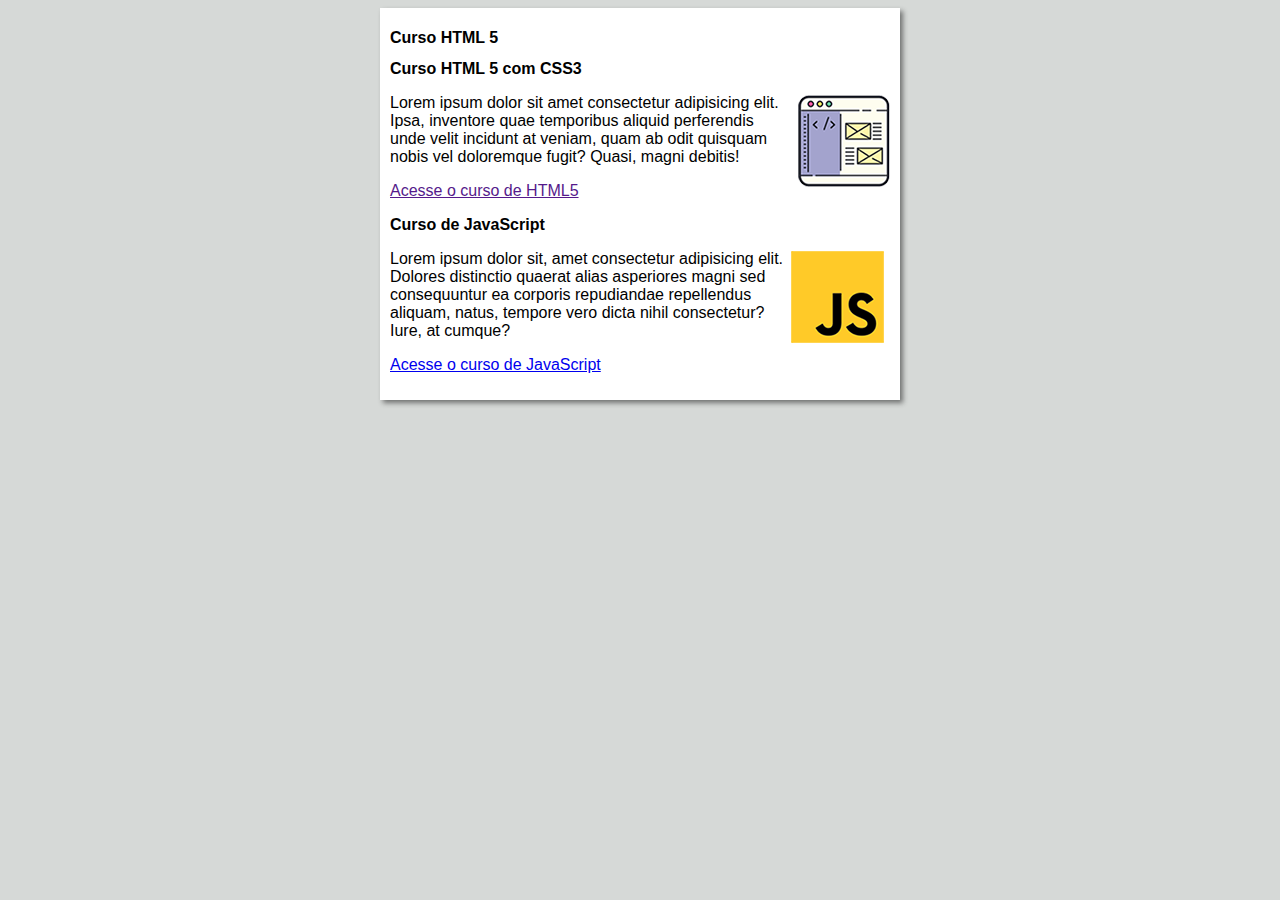
<file: index.html>
<!DOCTYPE html>
<html lang="pt-br">
<head>
    <meta charset="UTF-8">
    <meta name="viewport" content="width=device-width, initial-scale=1.0">
    <title>Site Curso</title>
    <link rel="stylesheet" href="estilos/style.css">
</head>
<body>
    <main>
        <header>
            <h1>Curso HTML 5</h1>            
        </header>
        <article>
            <h2>Curso HTML 5 com CSS3</h2>
            <img class="lado" src="imagens/curso-html-css.png" alt="Curso HTML 5">
            <p>Lorem ipsum dolor sit amet consectetur adipisicing elit. Ipsa, inventore quae temporibus aliquid perferendis unde velit incidunt at veniam, quam ab odit quisquam nobis vel doloremque fugit? Quasi, magni debitis!</p>
            <a href=""><p>Acesse o curso de HTML5</p></a>
        </article>
        <article>
            <h2>Curso de JavaScript</h2>
            <img class="lado" src="imagens/curso-javascript.png" alt="Curso JavaScript">
            <p>Lorem ipsum dolor sit, amet consectetur adipisicing elit. Dolores distinctio quaerat alias asperiores magni sed consequuntur ea corporis repudiandae repellendus aliquam, natus, tempore vero dicta nihil consectetur? Iure, at cumque?</p>
            <a href="curso-js.html"><p>Acesse o curso de JavaScript</p></a>
        </article>
    </main>
</body>
</html>
</file>
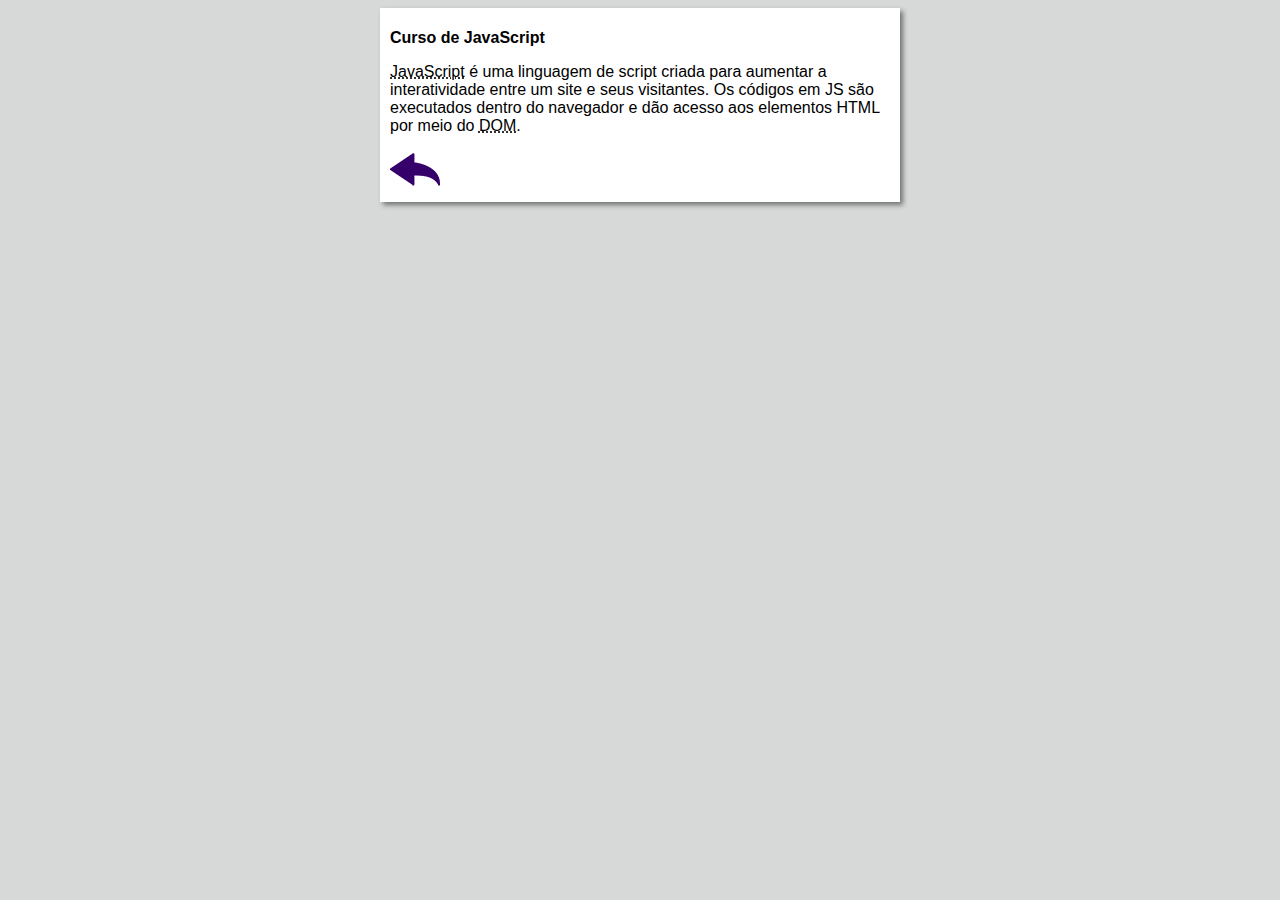
<file: curso-js.html>
<!DOCTYPE html>
<html lang="pt-br">
<head>
    <meta charset="UTF-8">
    <meta name="viewport" content="width=device-width, initial-scale=1.0">
    <title>Curso de JavaScript</title>
    <link rel="stylesheet" href="estilos/style.css">
</head>
<body>
    <main>
        <header>
            <h1>Curso de JavaScript</h1>
        </header>
        <article>
            <p><abbr title="JavaScript">JavaScript</abbr> é uma linguagem de script criada para aumentar a interatividade entre um site e seus visitantes. Os códigos em JS são executados dentro do navegador e dão acesso aos elementos HTML por meio do <abbr title="Document Object Model">DOM</abbr>.</p>

            
            <a href="index.html"><img src="imagens/btn-back.png" alt="Voltar"></a>
        </article>
    </main>
</body>
</html>
</file>
<file: estilos/style.css>
* {
    font-family: Arial, Helvetica, sans-serif;
    font-size: 16px;

}

body {
    background-color: rgba(18, 32, 21, 0.171);

}

main {
    background-color: white;
    width: 500px;
    margin: auto;
    padding: 10px;
    box-shadow: 3px 3px 5px rgba(0, 0, 0, 0.473);
}

img.lado {
    float: right;
}
</file>
